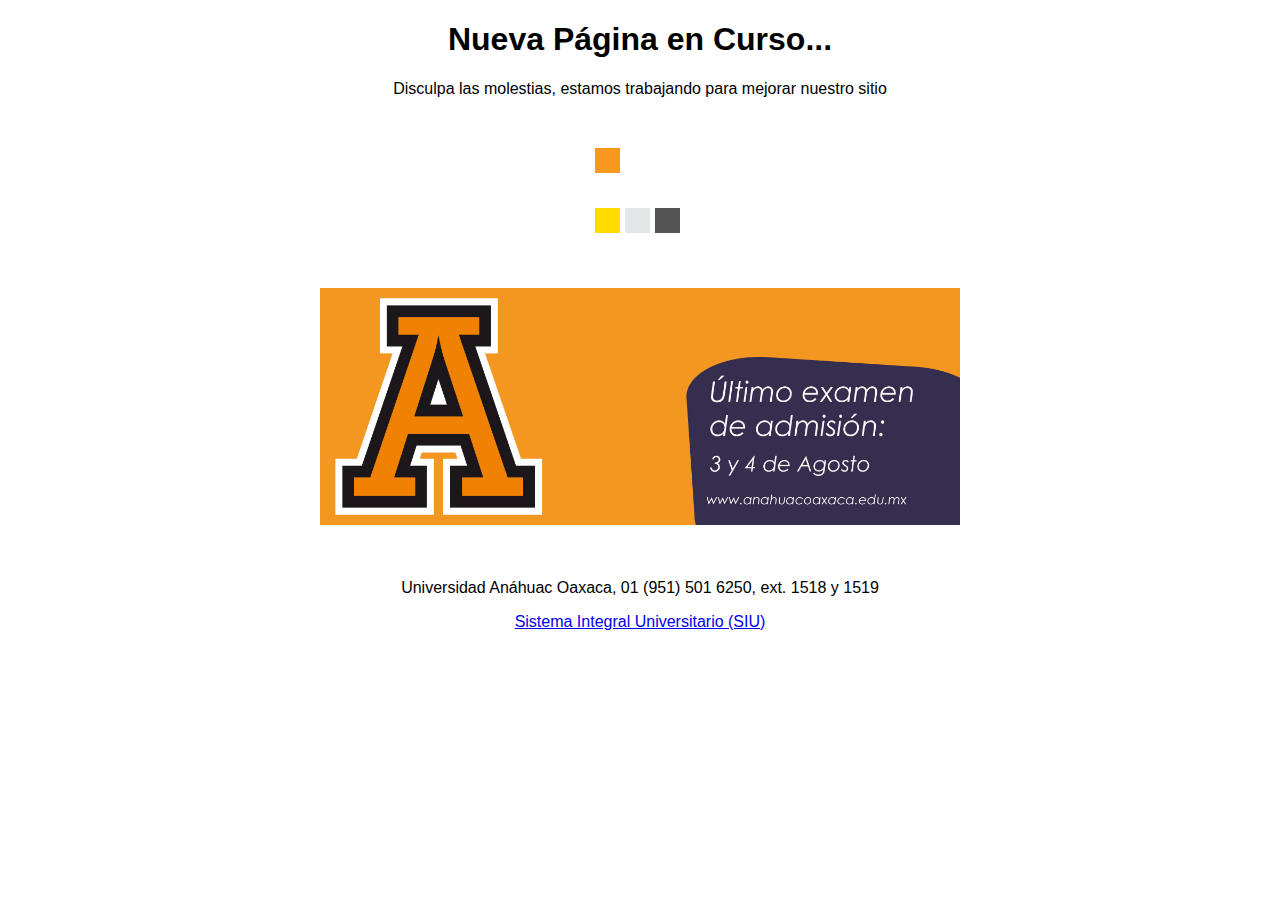
<file: loader.html>
<!DOCTYPE html>
<html>
<head>
	<title></title>
	<meta charset="utf-8">
	<style type="text/css">
		html, body{
			margin: 0;
			text-align: center;
			font-family: helvetica;
		}
		.servicios{
			position: relative;
		}
		img{
			width: 50%;
		}
		.cube{
		  width: 90px;
		  height: 90px;
		  position: relative;
		  margin: 0 auto;
		  left: 0;
		  right: 0;
		}

		.cube div{
		  position:absolute;
		  font-size:0;
		}
		.cube i{
		  width: 25px;
		  height: 25px;
		  display: inline-block;
		  margin-right: 5px;
		  margin-bottom:5px;
		}
		.cube .front{
		  transform:translateZ(45px);
		}
		.cube .left{
		  transform:rotateY(90deg) translate3d(5px,0,-40px);
		}    
		.cube .bottom{
		  transform:rotateX(90deg) translate3d(0,5px,-45px);
		}
		.cube .right{
		  transform:rotateY(90deg) translateZ(45px);
		}
		.cube .top{
		  transform:rotateX(90deg) translatez(45px);
		}


		.cube .ani1{
		  top: 60px;
		  width: 90px;
		  height: 30px;
		  transform-style:preserve-3d;
		  animation:cube-ani1 2s ease-in-out infinite,
		    cube-ani5 2s steps(1) infinite;
		}
		.cube .ani1 .front i:nth-child(1){
		  background: #FFDB00;
		}
		.cube .ani1 .front i:nth-child(2){
		  background: #e2e8e7;
		}
		.cube .ani1 .front i:nth-child(3){
		  background: #545454;
		}
		.cube .ani1 .left i:nth-child(1){
		  background: #545454;
		}
		.cube .ani1 .left i:nth-child(2){
		  background: #f8991d;
		}
		.cube .ani1 .left i:nth-child(3){
		  background: #FF4400;
		}
		@keyframes cube-ani1{
		  25%,100%{
		    transform:rotateY(90deg);
		  }
		}
		.cube .ani2{
		  opacity: 0;
		  left: 30px;
		  width: 30px;
		  height: 90px;
		  transform-style:preserve-3d;
		  animation:cube-ani2 2s ease-in-out infinite,
		    cube-ani5 2s steps(1) 0.5s infinite;
		}
		.cube .ani2 .front i:nth-child(1){
		  background: #FFDB00;
		}
		.cube .ani2 .front i:nth-child(2){
		  background: #FFDB00;
		}
		.cube .ani2 .front i:nth-child(3){
		  background: #f8991d;
		}
		.cube .ani2 .bottom i:nth-child(1){
		  background: #e2e8e7;
		}
		.cube .ani2 .bottom i:nth-child(2){
		  background: #545454;
		}
		.cube .ani2 .bottom i:nth-child(3){
		  background: #FFDB00;
		}
		@keyframes cube-ani2{
		  25%{
		    transform:rotateX(0);
		  }
		  50%,100%{
		    transform:rotateX(90deg);
		  }
		}
		.cube .ani3{
		  opacity: 0;
		  top: 30px;
		  left: 0;
		  width: 90px;
		  height: 30px;
		  transform-style:preserve-3d;
		  animation:cube-ani3 2s ease-in-out infinite,
		    cube-ani5 2s steps(1) 1s infinite;
		}
		.cube .ani3 .front i:nth-child(1){
		  background: #FF4400;

		}
		.cube .ani3 .front i:nth-child(2){
		  background: #545454;
		}
		.cube .ani3 .front i:nth-child(3){
		  background: #FF4400;
		}
		.cube .ani3 .right i:nth-child(1){
		  background: #f8991d;
		}
		.cube .ani3 .right i:nth-child(2){
		  background: #FFDB00;
		}
		.cube .ani3 .right i:nth-child(3){
		  background: #FF4400;
		}
		@keyframes cube-ani3{
		  50%{
		    transform:rotateY(0);
		  }
		  75%,100%{
		    transform:rotateY(-90deg);
		  }
		}
		.cube .ani4{
		  opacity: 0;
		  top: 0px;
		  left: 0;
		  width: 30px;
		  height: 90px;
		  transform-style:preserve-3d;
		  animation:cube-ani4 2s ease-in-out infinite,
		    cube-ani5 2s steps(1) 1.5s infinite;
		}
		.cube .ani4 .front i:nth-child(1){
		  background: #f8991d;
		}
		.cube .ani4 .front i:nth-child(2){
		  background: #f8991d;
		}
		.cube .ani4 .front i:nth-child(3){
		  background: #FF4400;
		}
		.cube .ani4 .top i:nth-child(1){
		  background: #f8991d;
		}
		.cube .ani4 .top i:nth-child(2){
		  background: #FF4400;
		}
		.cube .ani4 .top i:nth-child(3){
		  background: #FFDB00;
		}
		@keyframes cube-ani4{
		  75%{
		    transform:rotateX(0);
		  }
		  100%{
		    transform:rotateX(-90deg);
		  }
		}
		@keyframes cube-ani5{
		  0%{
		    opacity:1;
		  }
		  25%{
		    opacity:0;
		  }
		  50%{
		    opacity:0;
		  }
		  75{
		    opacity:0;
		  }
		}
		.cube .shadow{
		  width: 25px;
		  height: 25px;
		  background: #f8991d;
		  animation:cube-ani6 2s steps(1) infinite;
		}
		@keyframes cube-ani6{
		  0%{
		    box-shadow: 30px 0px 0 #FFDB00,
		    60px 0px 0 #e2e8e7,
		    0px 30px 0 #FF4400,
		    30px 30px 0 #FFDB00,
		    60px 30px 0 #FF4400;
		  }
		  25%{
		    background: #f8991d;
		    box-shadow: 60px 0px 0 #e2e8e7,
		      0px 30px 0 #FF4400,
		      60px 30px 0 #FF4400,
		      0px 60px 0 #FF4400,
		      60px 60px 0 #545454;
		  }
		  50%{
		    background: #f8991d;
		    box-shadow: 30px 0 0 #FFDB00,
		      60px 0 0 #e2e8e7,
		      0px 60px 0 #FF4400,
		      30px 60px 0 #e2e8e7,
		      60px 60px 0 #545454;
		  }
		  75%{
		    background: transparent;
		    box-shadow: 30px 0 0 #FFDB00,
		      60px 0 0 #e2e8e7,
		      30px 30px 0 #FFDB00,
		      60px 30px 0 #FF4400,
		      30px 60px 0 #e2e8e7,
		      60px 60px 0 #545454;
		  }
		  
		}
	</style>
</head>
<body>
	<h1>Nueva Página en Curso...</h1>
	<p>Disculpa las molestias, estamos trabajando para mejorar nuestro sitio</p>
	<p>&nbsp;</p>
	<div class="cube">
	    <div class="ani1">
	      <div class="front"><i></i><i></i><i></i></div>
	      <div class="left"><i></i><i></i><i></i></div>
	    </div>
	    <div class="ani2">
	      <div class="front"><i></i><i></i><i></i></div>
	      <div class="bottom"><i></i><i></i><i></i></div>
	    </div>
	    <div class="ani3">
	      <div class="front"><i></i><i></i><i></i></div>
	      <div class="right"><i></i><i></i><i></i></div>
	    </div>
	    <div class="ani4">
	      <div class="front"><i></i><i></i><i></i></div>
	      <div class="top"><i></i><i></i><i></i></div>
	    </div>
	    <div class="shadow"></div>
	</div>
	<p>&nbsp;</p>
	<div>
		<img src="img/examen.jpg">
	</div>
	<p>&nbsp;</p>
	<p>Universidad Anáhuac Oaxaca, 01 (951) 501 6250, ext. 1518 y 1519</p>

	<div class="servicios">
		<p><a href="https://rua.lcred.net/pls/UAO/twbkwbis.P_GenMenu?name=bmenu.P_StuMainMnu">Sistema Integral Universitario (SIU)</a></p>
	</div>
</body>
</html>
</file>
